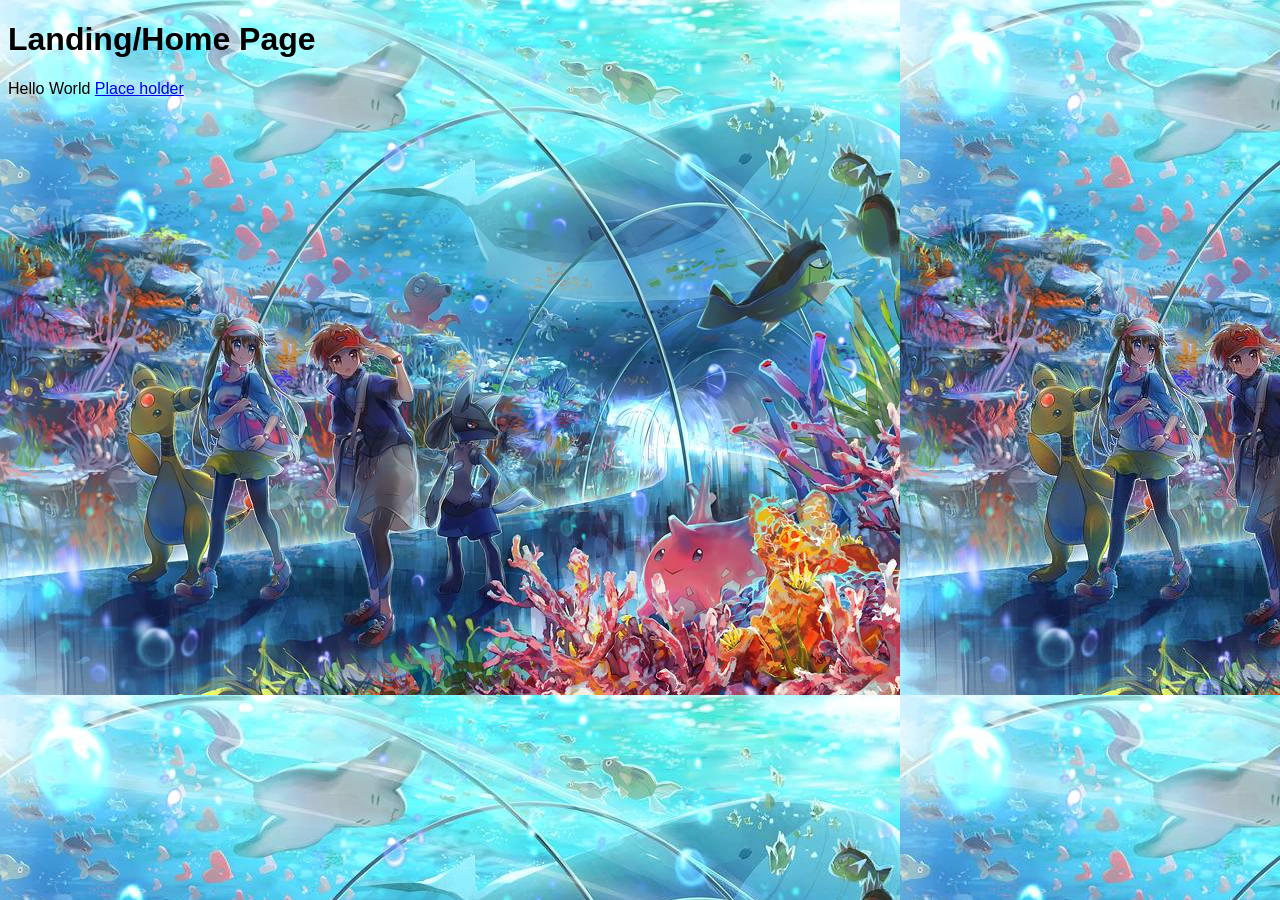
<file: pokedex/index.html>
<!DOCTYPE html>
<html lang="en">
    <head>
        <meta charset="UTF-8" />
        <meta http-equiv="X-UA-Compatible" content="IE=edge" />
        <meta name="viewport" content="width=device-width, initial-scale=1.0" />
        <title>Pokedex_index</title>

        <link rel="stylesheet" href="/pokedex/assests/index.css">
        <script src=""></script>
    </head>

    </body>
        <h1>Landing/Home Page</h1>
        <p1>Hello World</p1>
        <a href="pokdex.html">Place holder</a>
    </body>
</file>
<file: pokedex/assests/index.css>
body {
    font-family: Arial, Helvetica, sans-serif;
    background: url("water_mon.jpg");
    /* background-size: cover; */
}
</file>
